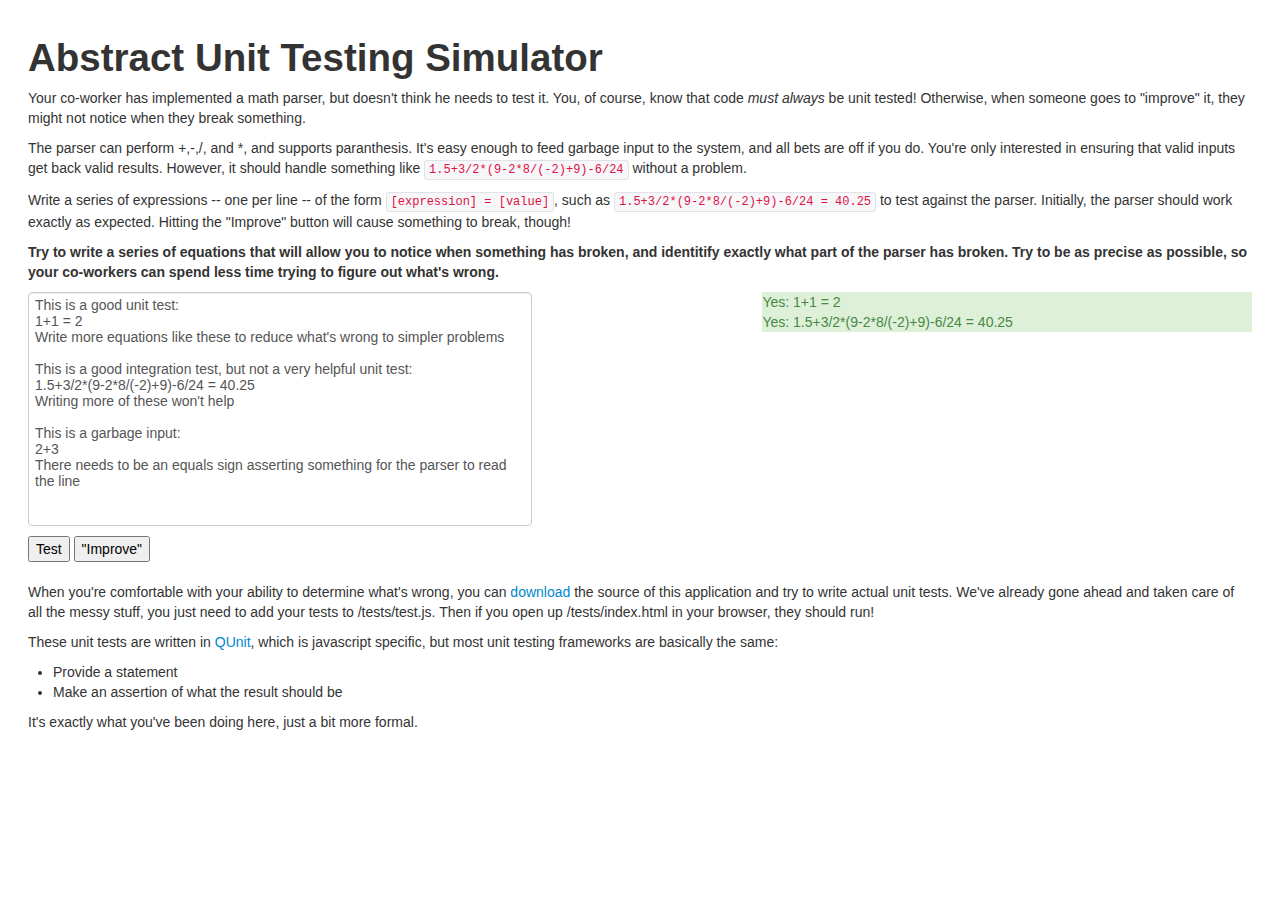
<file: index.html>
<!DOCTYPE HTML>
<html>
    <head>
        <meta charset="UTF-8" />
        
        <title>Abstract Unit Testing Simulator</title>
        
        <script src="libs/jquery.min.js"></script>
        <script src="libs/jquery.autosize-min.js"></script>
        
        <script src="src/mather.js"></script>
        <script src="src/index.js"></script>
        
        <link rel="stylesheet" type="text/css" href="src/style.css"></link>
        <link rel="stylesheet" type="text/css" href="libs/bootstrap/css/bootstrap.min.css"></link>
    </head>
    
    <body>
        <h1>Abstract Unit Testing Simulator</h1>
        <p>
            Your co-worker has implemented a math parser, but doesn't think he needs to test it. You, of course, know that code <i>must always</i> be unit tested! Otherwise, when someone goes to "improve" it, they might not notice when they break something.
        </p>
        <p>
            The parser can perform +,-,/, and *, and supports paranthesis. It's easy enough to feed garbage input to the system, and all bets are off if you do. You're only interested in ensuring that valid inputs get back valid results. However, it should handle something like <code>1.5+3/2*(9-2*8/(-2)+9)-6/24</code> without a problem.
        </p>
        <p>
            Write a series of expressions -- one per line -- of the form <code>[expression] = [value]</code>, such as <code>1.5+3/2*(9-2*8/(-2)+9)-6/24 = 40.25</code>   
            to test against the parser. Initially, the parser should work exactly as expected. Hitting the "Improve" button will cause something to break, though!
        </p>
        <p><b>
        Try to write a series of equations that will allow you to notice when something has broken, and identitify exactly what part of the parser has broken. Try to be as precise as possible, so your co-workers can spend less time trying to figure out what's wrong.
        </b></p>
        <div class="left-align">
            <form id="input">
                <textarea name="input" id="input-field">
This is a good unit test:
1+1 = 2
Write more equations like these to reduce what's wrong to simpler problems

This is a good integration test, but not a very helpful unit test:
1.5+3/2*(9-2*8/(-2)+9)-6/24 = 40.25
Writing more of these won't help

This is a garbage input:
2+3
There needs to be an equals sign asserting something for the parser to read the line

                 </textarea><br>
                <button type="submit">Test</button>
                <button id="randomize">"Improve"</button>
            </form>
        </div>
        <div class="right-align">
            <div id="output">
            
            </div>
        </div>
        <div style="clear:both">
            <p>
            When you're comfortable with your ability to determine what's wrong, you can <a href="https://github.com/SteamedPears/live-debug/archive/clean-tests.zip">download</a> the source of this application and try to write actual unit tests. We've already gone ahead and taken care of all the messy stuff, you just need to add your tests to /tests/test.js. Then if you open up /tests/index.html in your browser, they should run!
            </p>
            <p>
            These unit tests are written in <a href="http://qunitjs.com/">QUnit</a>, which is javascript specific, but most unit testing frameworks are basically the same:
                <ul>
                    <li>Provide a statement</li>
                    <li>Make an assertion of what the result should be</li>
                </ul>
            It's exactly what you've been doing here, just a bit more formal.
            </p>
        </div>
    </body>
</html>
</file>
<file: src/style.css>
body{
    padding:2em;
}

.left-align{
    float:left;
    width:40%;
    height:100%;
}

.right-align{
    float:right;
    width:40%;
    height:100%;
}

#input-field{
    width:100%;
    resize:none;
    line-height:normal;
}
</file>
